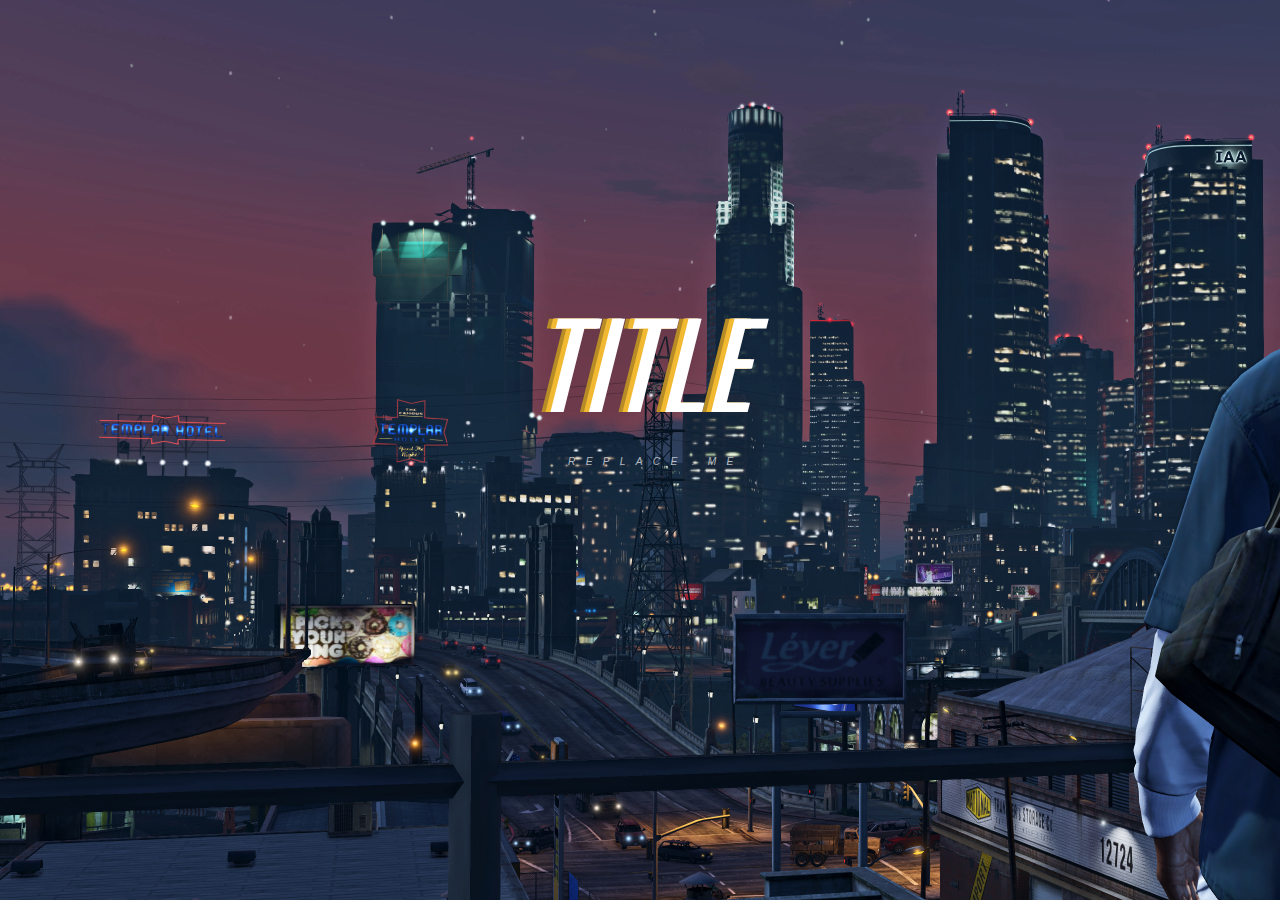
<file: Il-CyberLoad-V2/index.html>
<!DOCTYPE html>
<html lang="en"></html>
<html>
<head>
  <meta charset="UTF-8">
  <meta name="viewport" content="width=device-width" />
  <title>IL-CyberLoad</title>
  <link href='https://fonts.googleapis.com/css?family=Oswald' rel='stylesheet' type='text/css'>
  <link rel="stylesheet" href="./css/style.css" />
</head>

<audio id="loading" autoplay loop>
	<source src="https://media.infinity-legion.fr/music/loading.mp3" type="audio/mp3">
</audio>

<body>
  <div class="container">
  <div class="glitch" data-text="TITLE">TITLE</div>
  <div class="glow">TITLE</div>
  <p class="subtitle">REPLACE﹒ME</p>
  </div>
  <div class="scanlines"></div>
</body>
</html>

<script>
  var play = false;
          var vid = document.getElementById("loading");
          vid.volume = 0.03;
          window.addEventListener('keyup', function(e)
          {
              if (e.which == 69){
                  vid.volume = Math.min(vid.volume + 0.1,1);
              } else if(e.which == 65){
                  vid.volume = Math.max(vid.volume - 0.1,0);
              };
              if (key === 32) {
                event.preventDefault();
                audio.paused ? audio.play() : audio.pause();
              }
          });
</script>
<script>

      var play = false;
      var myAudio = document.getElementById("loading");
  
      function onKeyDown(event) {
              switch (event.keyCode) {
                  case 32: //SpaceBar                    
                      if (play) {
                          myAudio.pause();
                          play = false;
                      } else {
                          myAudio.play();
                          play = true;
                      }
                      break;
              }
        return false;
      }
  
      window.addEventListener("keydown", onKeyDown, false);
</script>

</body>
</html>
</file>
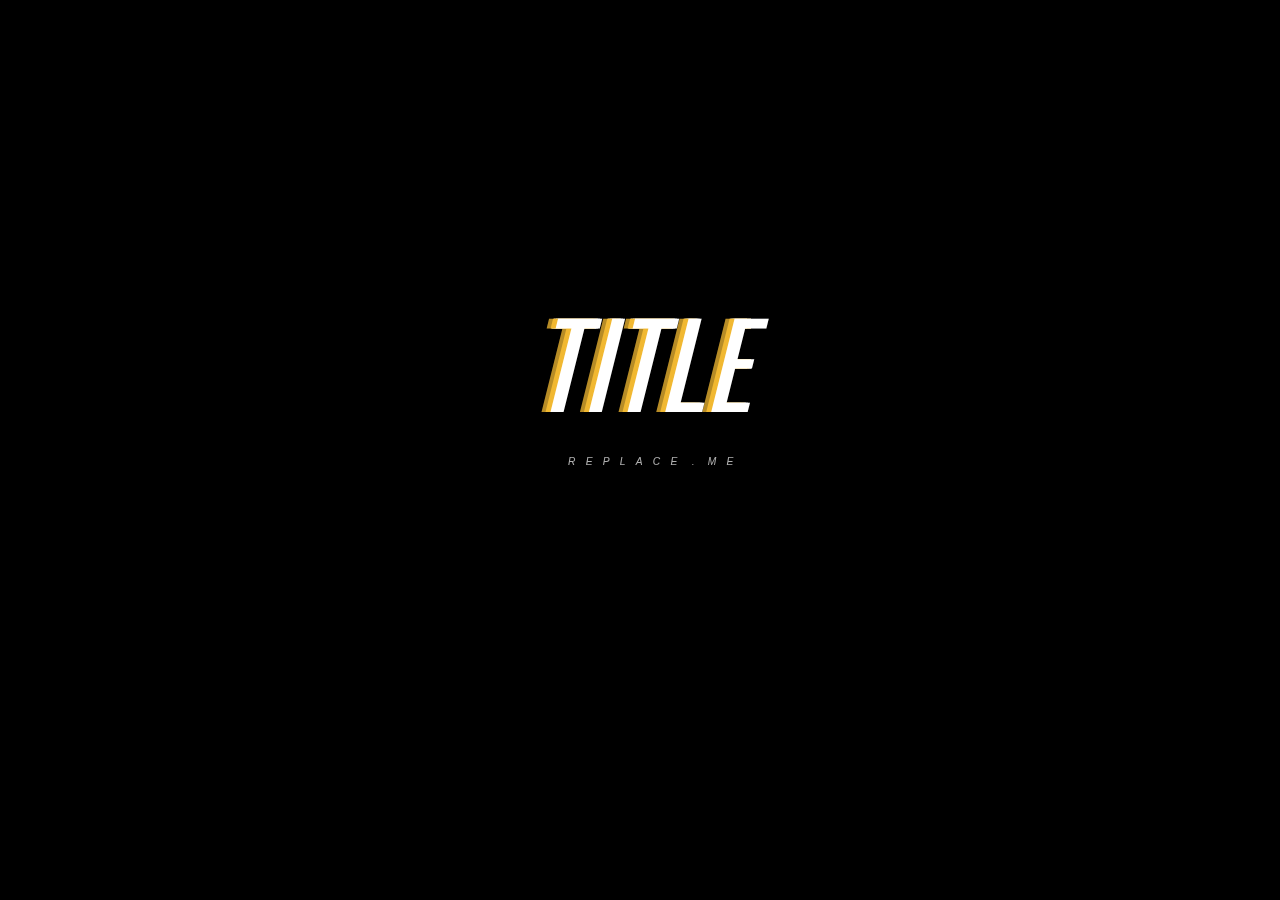
<file: Il-CyberLoad/index.html>
<!DOCTYPE html>
<html lang="en"></html>
<html>
<head>
  <meta charset="UTF-8">
  <meta name="viewport" content="width=device-width" />
  <title>IL-CyberLoad</title>
  <link href='https://fonts.googleapis.com/css?family=Oswald' rel='stylesheet' type='text/css'>
  <link rel="stylesheet" href="./css/style.css" />
</head>

<audio id="loading" autoplay loop>
	<source src="https://media.infinity-legion.fr/music/loading.mp33" type="audio/mp3">
</audio>

<div class="video-background">
  <iframe height="100%" width="100%" src= "https://www.youtube.com/embed/NAOrMGVcd2E?controls=0&amp;showinfo=0&amp;rel=0&amp;autoplay=1&amp;loop=1&amp;mute=1" frameborder="0"></iframe>
</div>

<body>
  <div class="container">
  <div class="glitch" data-text="TITLE">TITLE</div>
  <div class="glow">TITLE</div>
  <p class="subtitle">REPLACE﹒ME</p>
  </div>
  <div class="scanlines"></div>
</body>
</html>

<script>
  var play = false;
          var vid = document.getElementById("loading");
          vid.volume = 0.03;
          window.addEventListener('keyup', function(e)
          {
              if (e.which == 69){
                  vid.volume = Math.min(vid.volume + 0.1,1);
              } else if(e.which == 65){
                  vid.volume = Math.max(vid.volume - 0.1,0);
              };
              if (key === 32) {
                event.preventDefault();
                audio.paused ? audio.play() : audio.pause();
              }
          });
</script>
<script>

      var play = false;
      var myAudio = document.getElementById("loading");
  
      function onKeyDown(event) {
              switch (event.keyCode) {
                  case 32: //SpaceBar                    
                      if (play) {
                          myAudio.pause();
                          play = false;
                      } else {
                          myAudio.play();
                          play = true;
                      }
                      break;
              }
        return false;
      }
  
      window.addEventListener("keydown", onKeyDown, false);
</script>

</body>
</html>
</file>
<file: Il-CyberLoad-V2/css/style.css>
body {
  background: black;
  font-family: "Oswald", sans-serif;
  font-style: italic;
}


.container {
  position: absolute;
  transform: translate(-50%, -50%);
  top: 40%;
  left: 50%;
}

body {
  color:black;
  background-color:#0a0a0a;
  background-image:url(../img/background.jpg);
  }

.glitch, .glow {
  color: #ffffff;
  position: relative;
  font-size: 9vw;
  animation: glitch 5s 5s infinite;
}

.glitch::before, .glow::before {
  content: attr(data-text);
  position: absolute;
  left: -2px;
  text-shadow: -5px 0 #b78c26;
  background: #ffffff00;
  overflow: hidden;
  top: 0;
  animation: noise-1 3s linear infinite alternate-reverse, glitch 5s 5.05s infinite;
}

.glitch::after, .glow::after {
  content: attr(data-text);
  position: absolute;
  left: 2px;
  text-shadow: -5px 0 #f1b831;
  background: #ffffff00;
  overflow: hidden;
  top: 0;
  animation: noise-2 3s linear infinite alternate-reverse, glitch 5s 5s infinite;
}

@keyframes glitch {
  1% {
    transform: rotateX(10deg) skewX(90deg);
  }
  2% {
    transform: rotateX(0deg) skewX(0deg);
  }
}
@keyframes noise-1 {
  3.3333333333% {
    clip-path: inset(89px 0 12px 0);
  }
  6.6666666667% {
    clip-path: inset(100px 0 1px 0);
  }
  10% {
    clip-path: inset(23px 0 74px 0);
  }
  13.3333333333% {
    clip-path: inset(55px 0 45px 0);
  }
  16.6666666667% {
    clip-path: inset(50px 0 19px 0);
  }
  20% {
    clip-path: inset(79px 0 11px 0);
  }
  23.3333333333% {
    clip-path: inset(87px 0 2px 0);
  }
  26.6666666667% {
    clip-path: inset(33px 0 58px 0);
  }
  30% {
    clip-path: inset(21px 0 28px 0);
  }
  33.3333333333% {
    clip-path: inset(77px 0 2px 0);
  }
  36.6666666667% {
    clip-path: inset(25px 0 17px 0);
  }
  40% {
    clip-path: inset(96px 0 1px 0);
  }
  43.3333333333% {
    clip-path: inset(8px 0 23px 0);
  }
  46.6666666667% {
    clip-path: inset(69px 0 12px 0);
  }
  50% {
    clip-path: inset(70px 0 13px 0);
  }
  53.3333333333% {
    clip-path: inset(53px 0 20px 0);
  }
  56.6666666667% {
    clip-path: inset(19px 0 58px 0);
  }
  60% {
    clip-path: inset(80px 0 6px 0);
  }
  63.3333333333% {
    clip-path: inset(97px 0 3px 0);
  }
  66.6666666667% {
    clip-path: inset(69px 0 11px 0);
  }
  70% {
    clip-path: inset(75px 0 26px 0);
  }
  73.3333333333% {
    clip-path: inset(28px 0 71px 0);
  }
  76.6666666667% {
    clip-path: inset(9px 0 67px 0);
  }
  80% {
    clip-path: inset(83px 0 1px 0);
  }
  83.3333333333% {
    clip-path: inset(89px 0 3px 0);
  }
  86.6666666667% {
    clip-path: inset(48px 0 1px 0);
  }
  90% {
    clip-path: inset(45px 0 31px 0);
  }
  93.3333333333% {
    clip-path: inset(10px 0 72px 0);
  }
  96.6666666667% {
    clip-path: inset(81px 0 19px 0);
  }
  100% {
    clip-path: inset(91px 0 9px 0);
  }
}
@keyframes noise-2 {
  0% {
    clip-path: inset(40px 0 29px 0);
  }
  3.3333333333% {
    clip-path: inset(63px 0 33px 0);
  }
  6.6666666667% {
    clip-path: inset(28px 0 7px 0);
  }
  10% {
    clip-path: inset(55px 0 17px 0);
  }
  13.3333333333% {
    clip-path: inset(97px 0 1px 0);
  }
  16.6666666667% {
    clip-path: inset(83px 0 12px 0);
  }
  20% {
    clip-path: inset(35px 0 34px 0);
  }
  23.3333333333% {
    clip-path: inset(2px 0 89px 0);
  }
  26.6666666667% {
    clip-path: inset(72px 0 23px 0);
  }
  30% {
    clip-path: inset(100px 0 1px 0);
  }
  33.3333333333% {
    clip-path: inset(57px 0 21px 0);
  }
  36.6666666667% {
    clip-path: inset(13px 0 53px 0);
  }
  40% {
    clip-path: inset(78px 0 2px 0);
  }
  43.3333333333% {
    clip-path: inset(12px 0 85px 0);
  }
  46.6666666667% {
    clip-path: inset(21px 0 80px 0);
  }
  50% {
    clip-path: inset(8px 0 31px 0);
  }
  53.3333333333% {
    clip-path: inset(81px 0 16px 0);
  }
  56.6666666667% {
    clip-path: inset(78px 0 12px 0);
  }
  60% {
    clip-path: inset(52px 0 9px 0);
  }
  63.3333333333% {
    clip-path: inset(3px 0 64px 0);
  }
  66.6666666667% {
    clip-path: inset(1px 0 8px 0);
  }
  70% {
    clip-path: inset(53px 0 48px 0);
  }
  73.3333333333% {
    clip-path: inset(37px 0 20px 0);
  }
  76.6666666667% {
    clip-path: inset(45px 0 8px 0);
  }
  80% {
    clip-path: inset(75px 0 24px 0);
  }
  83.3333333333% {
    clip-path: inset(95px 0 4px 0);
  }
  86.6666666667% {
    clip-path: inset(83px 0 14px 0);
  }
  90% {
    clip-path: inset(5px 0 11px 0);
  }
  93.3333333333% {
    clip-path: inset(53px 0 37px 0);
  }
  96.6666666667% {
    clip-path: inset(72px 0 27px 0);
  }
  100% {
    clip-path: inset(99px 0 1px 0);
  }
}
.scanlines {
  overflow: hidden;
  mix-blend-mode: difference;
}



@keyframes fudge {
  from {
    transform: translate(0px, 0px);
  }
  to {
    transform: translate(0px, 2%);
  }
}
.glow {
  text-shadow: 0 0 1000px #ffffff00;
  color: transparent;
  position: absolute;
  top: 0;
}

.subtitle {
  font-family: Arial, Helvetica, sans-serif;
  font-weight: 100;
  font-size: .8vw;
  color: #ffffffaf;
  text-transform: uppercase;
  letter-spacing: 1em;
  text-align: center;
  position: absolute;
  left: 17%;
  animation: glitch-2 5s 5.02s infinite;
}

@keyframes glitch-2 {
  1% {
    transform: rotateX(10deg) skewX(70deg);
  }
  2% {
    transform: rotateX(0deg) skewX(0deg);
  }
}
</file>
<file: Il-CyberLoad/css/style.css>
body {
  background: black;
  font-family: "Oswald", sans-serif;
  font-style: italic;
}


.container {
  position: absolute;
  transform: translate(-50%, -50%);
  top: 40%;
  left: 50%;
}

.glitch, .glow {
  color: #ffffff;
  position: relative;
  font-size: 9vw;
  animation: glitch 5s 5s infinite;
}

.glitch::before, .glow::before {
  content: attr(data-text);
  position: absolute;
  left: -2px;
  text-shadow: -5px 0 #b78c26;
  background: #ffffff00;
  overflow: hidden;
  top: 0;
  animation: noise-1 3s linear infinite alternate-reverse, glitch 5s 5.05s infinite;
}

.glitch::after, .glow::after {
  content: attr(data-text);
  position: absolute;
  left: 2px;
  text-shadow: -5px 0 #f1b831;
  background: #ffffff00;
  overflow: hidden;
  top: 0;
  animation: noise-2 3s linear infinite alternate-reverse, glitch 5s 5s infinite;
}

@keyframes glitch {
  1% {
    transform: rotateX(10deg) skewX(90deg);
  }
  2% {
    transform: rotateX(0deg) skewX(0deg);
  }
}
@keyframes noise-1 {
  3.3333333333% {
    clip-path: inset(89px 0 12px 0);
  }
  6.6666666667% {
    clip-path: inset(100px 0 1px 0);
  }
  10% {
    clip-path: inset(23px 0 74px 0);
  }
  13.3333333333% {
    clip-path: inset(55px 0 45px 0);
  }
  16.6666666667% {
    clip-path: inset(50px 0 19px 0);
  }
  20% {
    clip-path: inset(79px 0 11px 0);
  }
  23.3333333333% {
    clip-path: inset(87px 0 2px 0);
  }
  26.6666666667% {
    clip-path: inset(33px 0 58px 0);
  }
  30% {
    clip-path: inset(21px 0 28px 0);
  }
  33.3333333333% {
    clip-path: inset(77px 0 2px 0);
  }
  36.6666666667% {
    clip-path: inset(25px 0 17px 0);
  }
  40% {
    clip-path: inset(96px 0 1px 0);
  }
  43.3333333333% {
    clip-path: inset(8px 0 23px 0);
  }
  46.6666666667% {
    clip-path: inset(69px 0 12px 0);
  }
  50% {
    clip-path: inset(70px 0 13px 0);
  }
  53.3333333333% {
    clip-path: inset(53px 0 20px 0);
  }
  56.6666666667% {
    clip-path: inset(19px 0 58px 0);
  }
  60% {
    clip-path: inset(80px 0 6px 0);
  }
  63.3333333333% {
    clip-path: inset(97px 0 3px 0);
  }
  66.6666666667% {
    clip-path: inset(69px 0 11px 0);
  }
  70% {
    clip-path: inset(75px 0 26px 0);
  }
  73.3333333333% {
    clip-path: inset(28px 0 71px 0);
  }
  76.6666666667% {
    clip-path: inset(9px 0 67px 0);
  }
  80% {
    clip-path: inset(83px 0 1px 0);
  }
  83.3333333333% {
    clip-path: inset(89px 0 3px 0);
  }
  86.6666666667% {
    clip-path: inset(48px 0 1px 0);
  }
  90% {
    clip-path: inset(45px 0 31px 0);
  }
  93.3333333333% {
    clip-path: inset(10px 0 72px 0);
  }
  96.6666666667% {
    clip-path: inset(81px 0 19px 0);
  }
  100% {
    clip-path: inset(91px 0 9px 0);
  }
}
@keyframes noise-2 {
  0% {
    clip-path: inset(40px 0 29px 0);
  }
  3.3333333333% {
    clip-path: inset(63px 0 33px 0);
  }
  6.6666666667% {
    clip-path: inset(28px 0 7px 0);
  }
  10% {
    clip-path: inset(55px 0 17px 0);
  }
  13.3333333333% {
    clip-path: inset(97px 0 1px 0);
  }
  16.6666666667% {
    clip-path: inset(83px 0 12px 0);
  }
  20% {
    clip-path: inset(35px 0 34px 0);
  }
  23.3333333333% {
    clip-path: inset(2px 0 89px 0);
  }
  26.6666666667% {
    clip-path: inset(72px 0 23px 0);
  }
  30% {
    clip-path: inset(100px 0 1px 0);
  }
  33.3333333333% {
    clip-path: inset(57px 0 21px 0);
  }
  36.6666666667% {
    clip-path: inset(13px 0 53px 0);
  }
  40% {
    clip-path: inset(78px 0 2px 0);
  }
  43.3333333333% {
    clip-path: inset(12px 0 85px 0);
  }
  46.6666666667% {
    clip-path: inset(21px 0 80px 0);
  }
  50% {
    clip-path: inset(8px 0 31px 0);
  }
  53.3333333333% {
    clip-path: inset(81px 0 16px 0);
  }
  56.6666666667% {
    clip-path: inset(78px 0 12px 0);
  }
  60% {
    clip-path: inset(52px 0 9px 0);
  }
  63.3333333333% {
    clip-path: inset(3px 0 64px 0);
  }
  66.6666666667% {
    clip-path: inset(1px 0 8px 0);
  }
  70% {
    clip-path: inset(53px 0 48px 0);
  }
  73.3333333333% {
    clip-path: inset(37px 0 20px 0);
  }
  76.6666666667% {
    clip-path: inset(45px 0 8px 0);
  }
  80% {
    clip-path: inset(75px 0 24px 0);
  }
  83.3333333333% {
    clip-path: inset(95px 0 4px 0);
  }
  86.6666666667% {
    clip-path: inset(83px 0 14px 0);
  }
  90% {
    clip-path: inset(5px 0 11px 0);
  }
  93.3333333333% {
    clip-path: inset(53px 0 37px 0);
  }
  96.6666666667% {
    clip-path: inset(72px 0 27px 0);
  }
  100% {
    clip-path: inset(99px 0 1px 0);
  }
}
.scanlines {
  overflow: hidden;
  mix-blend-mode: difference;
}



@keyframes fudge {
  from {
    transform: translate(0px, 0px);
  }
  to {
    transform: translate(0px, 2%);
  }
}
.glow {
  text-shadow: 0 0 1000px #ffffff00;
  color: transparent;
  position: absolute;
  top: 0;
}

.subtitle {
  font-family: Arial, Helvetica, sans-serif;
  font-weight: 100;
  font-size: .8vw;
  color: #ffffffaf;
  text-transform: uppercase;
  letter-spacing: 1em;
  text-align: center;
  position: absolute;
  left: 17%;
  animation: glitch-2 5s 5.02s infinite;
}

@keyframes glitch-2 {
  1% {
    transform: rotateX(10deg) skewX(70deg);
  }
  2% {
    transform: rotateX(0deg) skewX(0deg);
  }
}


.video-background {
  position: absolute;
  width: 100%;
  height: 100%;
  top: 0;
  left: 0;
  bottom: 0;
  right: 0;
  display: flex;
  flex-direction: column;
  justify-content: center;
  align-items: center;
  z-index: -99;
}
</file>
